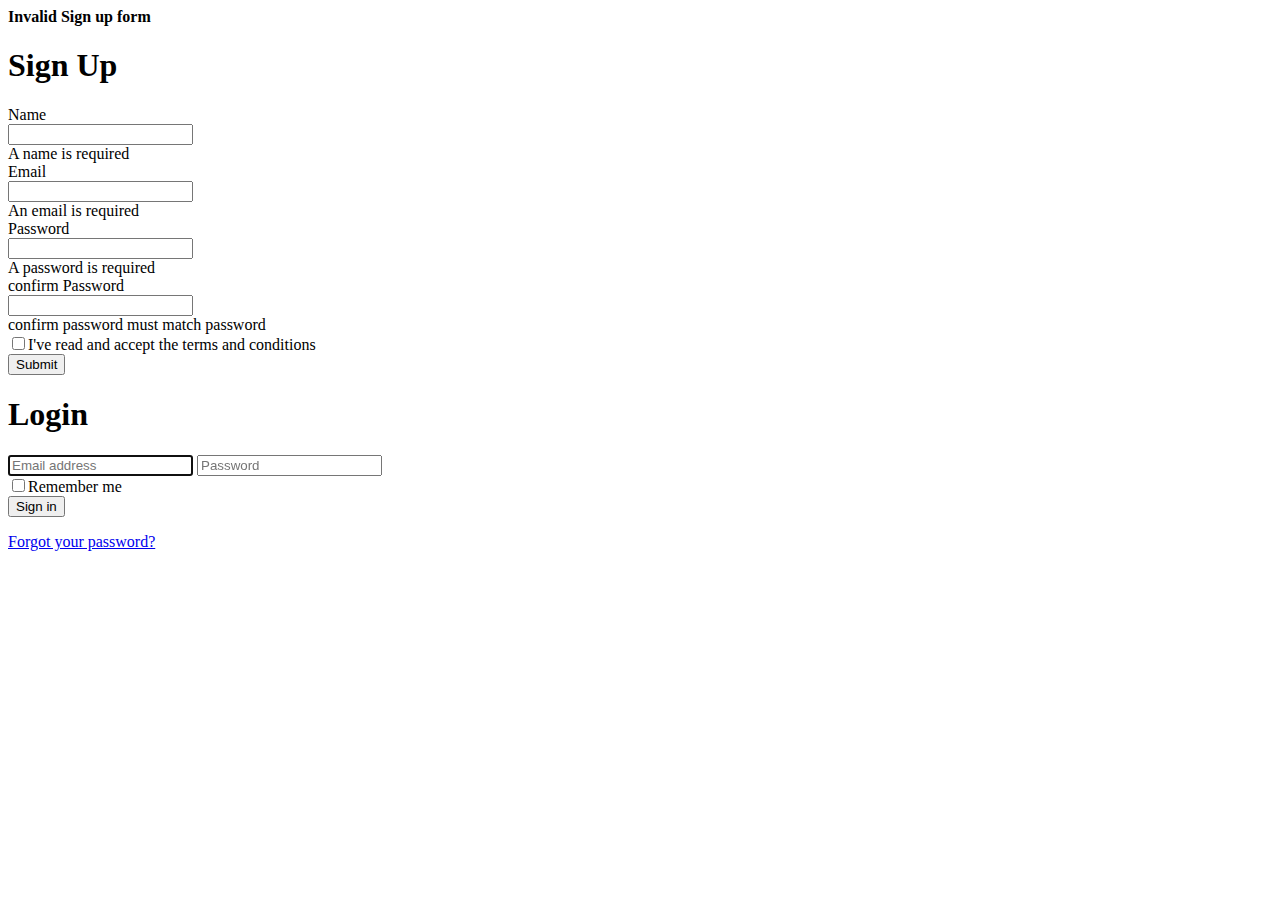
<file: src/app/home/home.component.html>
<html>
<body>
    <div class="container-fluid">
        <div class="row">
            <div class="col-md-7" id="div1">
                <div class="row register-form" >
                    <div class="col-md-8 col-md-offset-2">
                        <form class="form-horizontal custom-form" [formGroup]="formData" (ngSubmit)="onSubmit()">
                            <h4 *ngIf="!success && submitted" class="alert alert-danger">Invalid Sign up form</h4>
                            <h1 class="text-uppercase text-center" id="su">Sign Up</h1>
                            <div class="form-group">
                                <div class="col-sm-4 label-column">
                                    <label class="control-label" for="name-input-field">Name </label>
                                </div>
                                <div class="col-sm-10 input-column">
                                    <input class="form-control" type="text" formControlName="name">
                                </div>
                            </div>
                            <div *ngIf="submitted && formData.controls.name.errors" class="error">
                                    <div *ngIf="formData.controls.name.errors.required">A name is required</div>
                            </div>
                            <div class="form-group">
                                <div class="col-sm-4 label-column">
                                    <label class="control-label" for="email-input-field" >Email </label>
                                </div>
                                <div class="col-sm-10 input-column">
                                    <input class="form-control" type="email" formControlName="email">
                                </div>
                            </div>
                            <div *ngIf="submitted && formData.controls.email.errors" class="error">
                                 <div *ngIf="formData.controls.email.errors.required">An email is required</div>
                            </div>
                            <div class="form-group">
                                <div class="col-sm-4 label-column">
                                    <label class="control-label" for="pawssword-input-field" >Password </label>
                                </div>
                                <div class="col-sm-10 input-column">
                                    <input class="form-control" type="password" formControlName="password">
                                </div>
                            </div>
                            <div *ngIf="submitted && formData.controls.password.errors" class="error">
                                    <div *ngIf="formData.controls.password.errors.required">A password is required</div>
                            </div>
                            <div class="form-group">
                                <div class="col-sm-4 label-column">
                                    <label class="control-label" for="repeat-pawssword-input-field">confirm Password </label>
                                </div>
                                
                                <div class="col-sm-10 input-column">
                                    <input class="form-control" type="password" formControlName="cpassword">
                                </div>
                                <div *ngIf="formData.controls.password.value != formData.controls.cpassword.value" class="error">
                                        <div *ngIf="formData.controls.cpassword.errors.required">confirm password must match password</div>
                                </div>
                            </div>
                            <div class="checkbox">
                                <label>
                                    <input type="checkbox">I've read and accept the terms and conditions</label>
                            </div>
                            <input type="submit" class="btn btn-primary">
                        </form>
                    </div>
                </div>
            </div>
            <div class="col-md-4 col-sm-offset-1" id="div2">
                <div class="login-card" id="f2">
                    <h1 class="text-uppercase text-center">Login</h1>
                    <form class="form-signin"><span class="reauth-email"  > </span>
                        <input class="form-control" type="email" required="" placeholder="Email address" autofocus="" id="inputEmail">
                        <input class="form-control" type="password" required="" placeholder="Password" id="inputPassword">
                        <div class="checkbox">
                            <div class="checkbox">
                                <label>
                                    <input type="checkbox">Remember me</label>
                            </div>
                        </div>
                        <button class="btn btn-primary btn-block btn-lg btn-signin" type="submit">Sign in</button>
                    </form><a href="#" class="forgot-password">Forgot your password?</a></div>
            </div>
        </div>
    </div>
    </body>
   
    </html>
</file>
